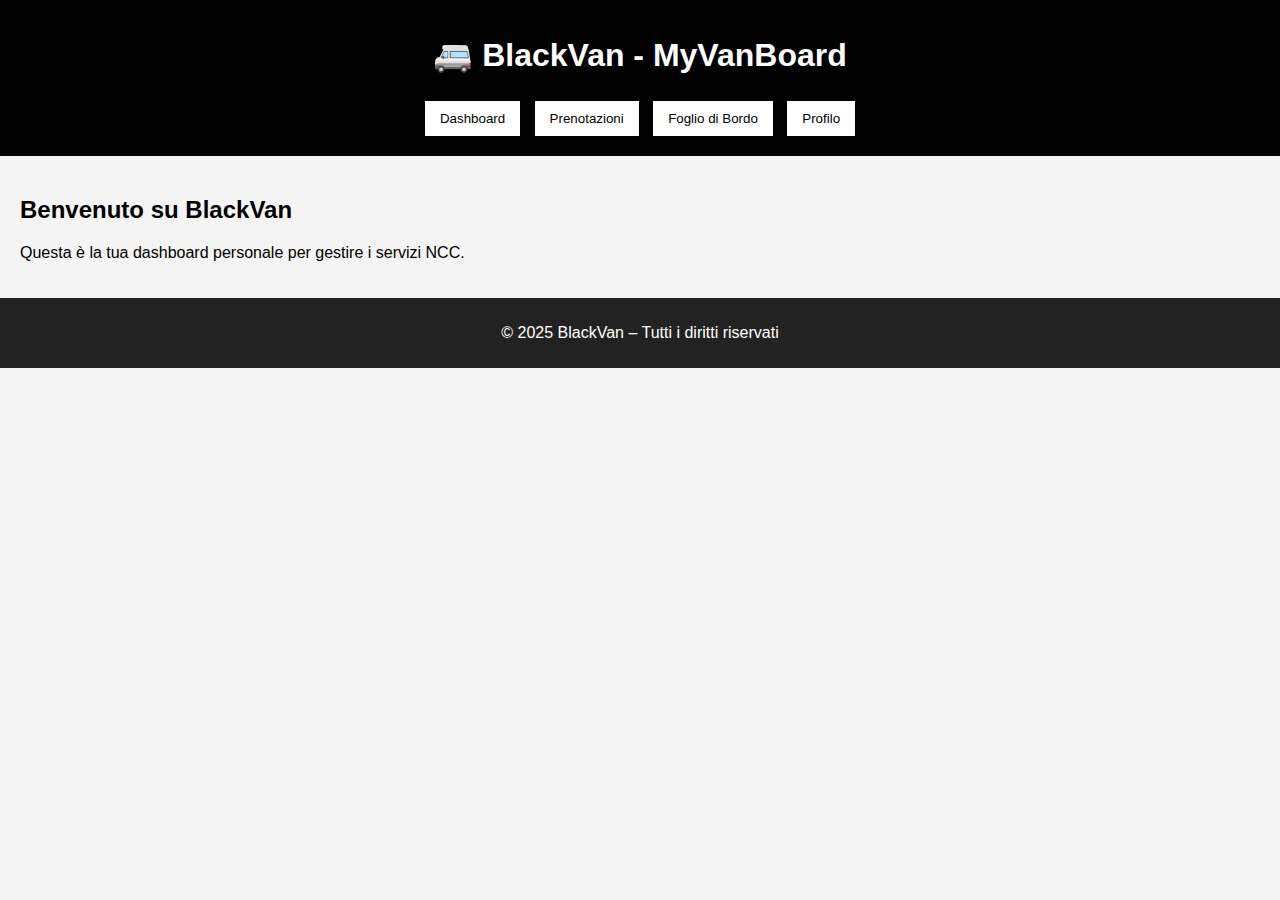
<file: index.html>
<!DOCTYPE html>
<html lang="it">
<head>
  <meta charset="UTF-8">
  <title>BlackVan - MyVanBoard</title>
  <link rel="stylesheet" href="style.css">
</head>
<body>
  <header>
    <h1>🚐 BlackVan - MyVanBoard</h1>
    <nav>
      <button onclick="mostra('dashboard')">Dashboard</button>
      <button onclick="mostra('prenotazioni')">Prenotazioni</button>
      <button onclick="mostra('foglio')">Foglio di Bordo</button>
      <button onclick="mostra('profilo')">Profilo</button>
    </nav>
  </header>
  <main>
    <section id="dashboard" class="pagina">
      <h2>Benvenuto su BlackVan</h2>
      <p>Questa è la tua dashboard personale per gestire i servizi NCC.</p>
    </section>
    <section id="prenotazioni" class="pagina" style="display:none;">
      <h2>Nuova Prenotazione</h2>
      <form id="formPrenotazione">
        <input type="text" id="cliente" placeholder="Nome Cliente" required>
        <input type="text" id="partenza" placeholder="Partenza" required>
        <input type="text" id="destinazione" placeholder="Destinazione" required>
        <input type="date" id="data" required>
        <input type="time" id="ora" required>
        <input type="text" id="targa" placeholder="Targa Veicolo" required>
        <button type="submit">Salva Prenotazione</button>
      </form>
      <ul id="listaPrenotazioni"></ul>
    </section>
    <section id="foglio" class="pagina" style="display:none;">
      <h2>Foglio di Bordo</h2>
      <div id="foglioDettaglio">Seleziona una prenotazione per vedere il dettaglio.</div>
    </section>
    <section id="profilo" class="pagina" style="display:none;">
      <h2>Profilo Autista</h2>
      <form>
        <input type="text" placeholder="Nome" value="Mario Rossi">
        <input type="text" placeholder="Veicolo" value="Mercedes Vito">
        <input type="text" placeholder="Zona" value="Trento - Garda">
        <input type="email" placeholder="Email" value="mario@ncc.com">
      </form>
    </section>
  </main>
  <footer>
    <p>© 2025 BlackVan – Tutti i diritti riservati</p>
  </footer>
  <script src="script.js"></script>
</body>
</html>
</file>
<file: style.css>
body {
  font-family: Arial, sans-serif;
  margin: 0;
  padding: 0;
  background: #f4f4f4;
}
header {
  background: black;
  color: white;
  padding: 15px;
  text-align: center;
}
nav button {
  margin: 5px;
  padding: 10px 15px;
  background: white;
  color: black;
  border: none;
  cursor: pointer;
}
main {
  padding: 20px;
}
form input, form button {
  display: block;
  width: 100%;
  margin: 10px 0;
  padding: 10px;
}
form button {
  background: black;
  color: white;
  border: none;
  cursor: pointer;
}
ul {
  list-style: none;
  padding: 0;
}
li {
  background: white;
  margin: 10px 0;
  padding: 10px;
  border-left: 4px solid black;
}
footer {
  text-align: center;
  padding: 10px;
  background: #222;
  color: white;
}
</file>
